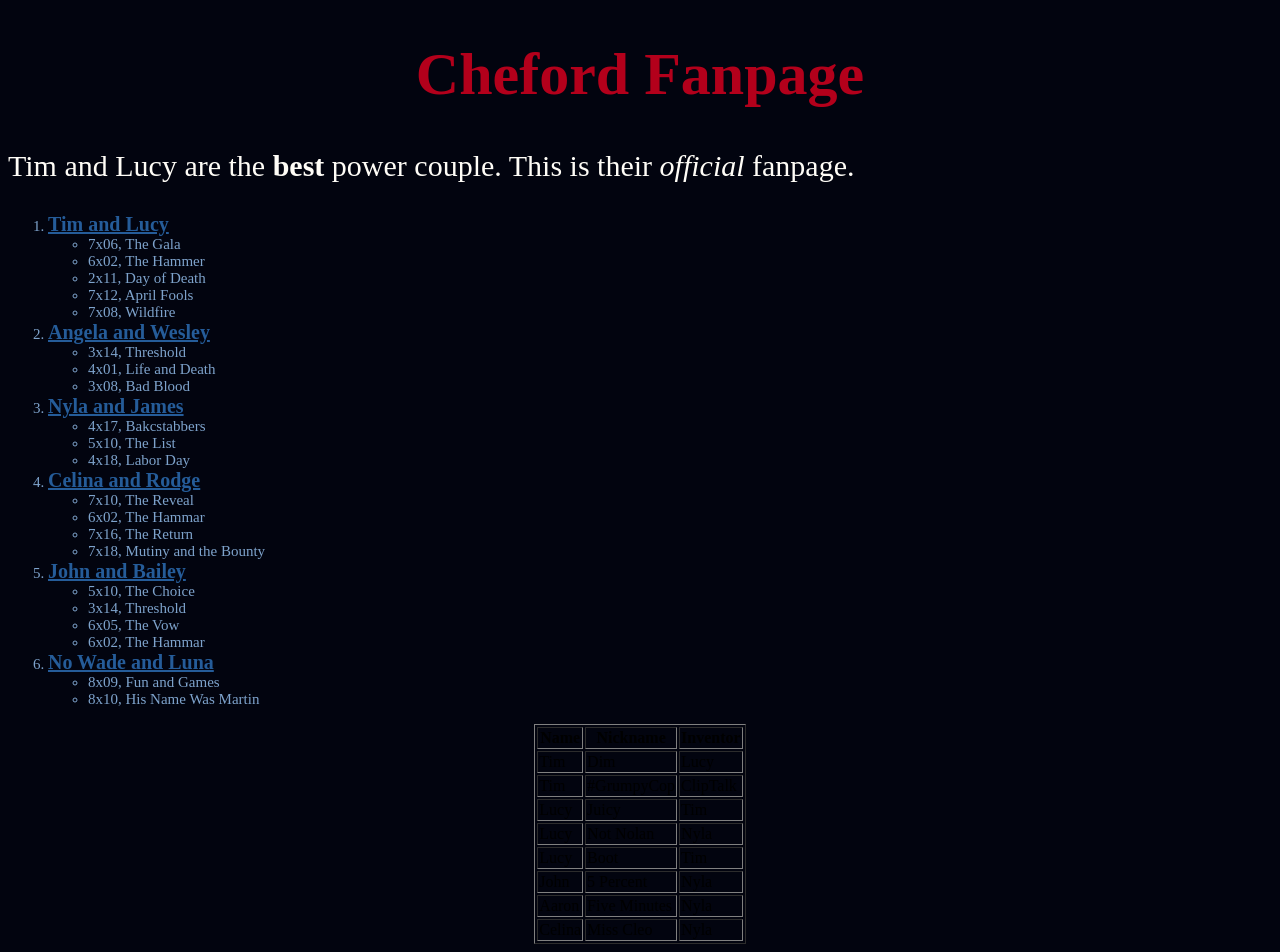
<file: index.html>
<!DOCTYPE html>
<html>
<head>
	<title>Chenford Fanpage</title>
	<link href="style.css" type="text/css" rel="stylesheet"/>
</head>
<body>
	<h1><center>Cheford Fanpage</center></h1>


	<p> Tim and Lucy are the <b>best</b> power couple. This is their <i>official</i> fanpage.</p>


	<ol>
		<li><a href="timandlucy.html"><b>Tim and Lucy</b></a></li>
		<ul>
			<li>7x06, The Gala</li>
			<li>6x02, The Hammer</li>
			<li>2x11, Day of Death</li>
			<li>7x12, April Fools</li>
			<li>7x08, Wildfire</li>
		</ul>

		<li><a href="angelaandwesley.html"><b>Angela and Wesley</b></a></li>
		<ul>
			<li>3x14, Threshold</li>
			<li>4x01, Life and Death </li>
			<li>3x08, Bad Blood</li>
		</ul>

		<li><a href="nylaandjames.html"><b>Nyla and James</b></a></li>
		<ul>
			<li>4x17, Bakcstabbers</li>
			<li>5x10, The List</li>
			<li>4x18, Labor Day</li>

		</ul>

		<li><a href="celinaandrodge.html"><b>Celina and Rodge</b></a></li>

		<ul>
		<li>7x10, The Reveal</li>	
		<li>6x02, The Hammar</li>
		<li>7x16, The Return</li>
		<li>7x18, Mutiny and the Bounty</li>

		</ul>
		<li><a href="johnandbailey.html"><b>John and Bailey</b></a></li>

		<ul>
			<li>5x10, The Choice </li>
			<li>3x14, Threshold</li>
			<li>6x05, The Vow</li>
			<li>6x02, The Hammar</li>


		</ul>
		<li><a href="wadeandluna.html"><b>No Wade and Luna</b></a></li>

		<ul>

			<li>8x09, Fun and Games</li>
			<li>8x10, His Name Was Martin</li>

		</ul>
	</ol>

<center><table border=1>
	
<tr>
	<th>Name</th>
	<th>Nickname</th>
	<th>Inventor</th>
</tr>

<tr>
	<td>Tim</td>
	<td>Dim</td>
	<td>Lucy</td>
</tr>

<tr>
	<td>Tim</td>
	<td>#GrumpyCop</td>
	<td>ClipTalk</td>
</tr>

<tr>
	<td>Lucy</td>
	<td>Juicy</td>
	<td>Tim</td>
</tr>

<tr>
	<td>Lucy</td>
	<td>Not Nolan</td>
	<td>Nyla</td>
</tr>

<tr>
	<td>Lucy</td>
	<td>Boot</td>
	<td>Tim</td>	

</tr>

<tr>
	<td>John</td>
	<td>5 Percent</td>
	<td>Nyla</td>
</tr>

<tr>
	<td>Aaron</td>
	<td>Five Minutes</td>
	<td>Nyla</td>
</tr>

<tr>
	<td>Celina</td>
	<td>Miss Cleo</td>
	<td>Nyla</td>
</tr>



</table>

</body>
</html>
</file>
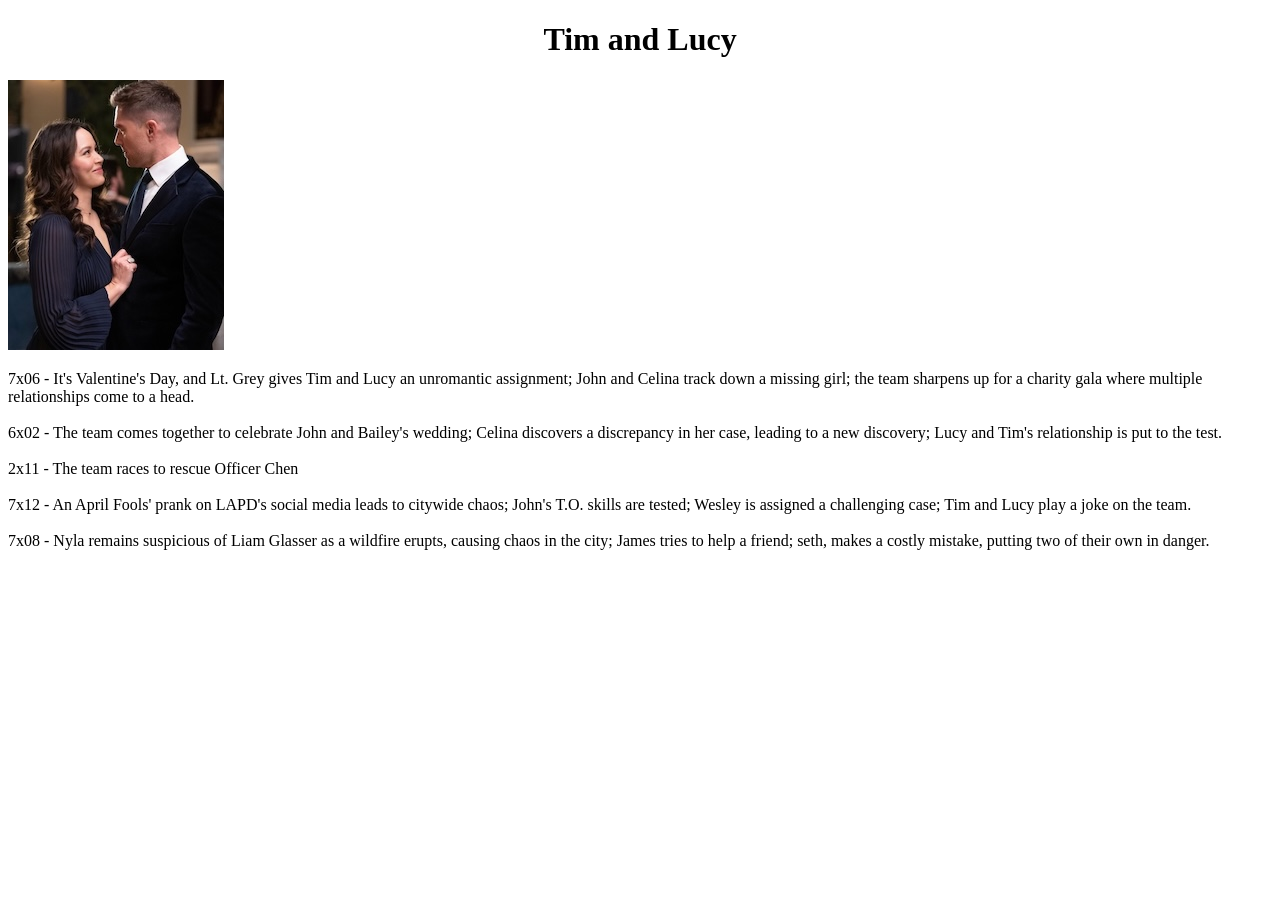
<file: timandlucy.html>
<!DOCTYPE html>
<html>
<head>
	<title>Tim and Lucy</title>
</head>
<body>
	<h1><center>Tim and Lucy</center></h1>


<img src ="chenford.jpg" alt="chenford"/>

<p> 7x06 - It's Valentine's Day, and Lt. Grey gives Tim and Lucy an unromantic assignment; John and Celina track down a missing girl; the team sharpens up for a charity gala where multiple relationships come to a head.

	<br>
<br>
	6x02 - The team comes together to celebrate John and Bailey's wedding; Celina discovers a discrepancy in her case, leading to a new discovery; Lucy and Tim's relationship is put to the test.
<br>
<br>
2x11 -  The team races to rescue Officer Chen

<br>
<br>

7x12 - An April Fools' prank on LAPD's social media leads to citywide chaos; John's T.O. skills are tested; Wesley is assigned a challenging case; Tim and Lucy play a joke on the team.

<br> 
<br>
7x08 - Nyla remains suspicious of Liam Glasser as a wildfire erupts, causing chaos in the city; James tries to help a friend; seth, makes a costly mistake, putting two of their own in danger.
</file>
<file: style.css>
body{
	background-color:#02040F;
}

h1 {
	color:#B3001B;
	font-size: 60px;
	font-family: Impact;
}

p {
	color:#FFFDF7;
	font-size: 30px;
	font-family: Impact;
}

a {
	color:#255C99;
	font-size: 20px;
	font-family: Impact;
}

li {
	color:#7EA3CC;
	font-size: 15px;
	font-family: Impact;
}
</file>
